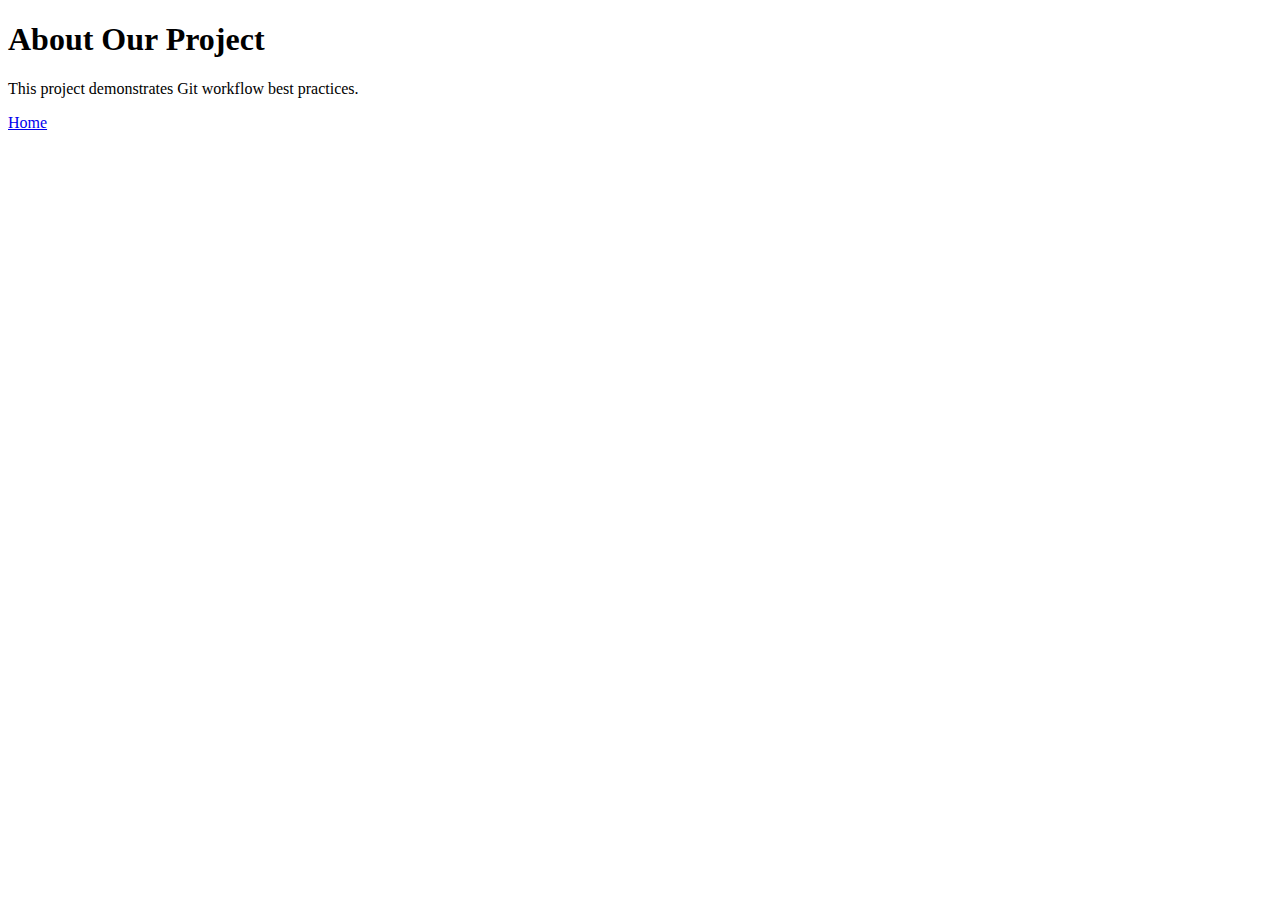
<file: about.html>
<!DOCTYPE html>
<html lang=\"en\">
<head>
    <meta charset=\"UTF-8\">
    <title>About - Git Flow Lab</title>
    <link rel=\"stylesheet\" href=\"styles.css\">
</head>
<body>
    <h1>About Our Project</h1>
    <p>This project demonstrates Git workflow best practices.</p>
    <a href=\"index.html\">Home</a>
</body>
</html>
</file>
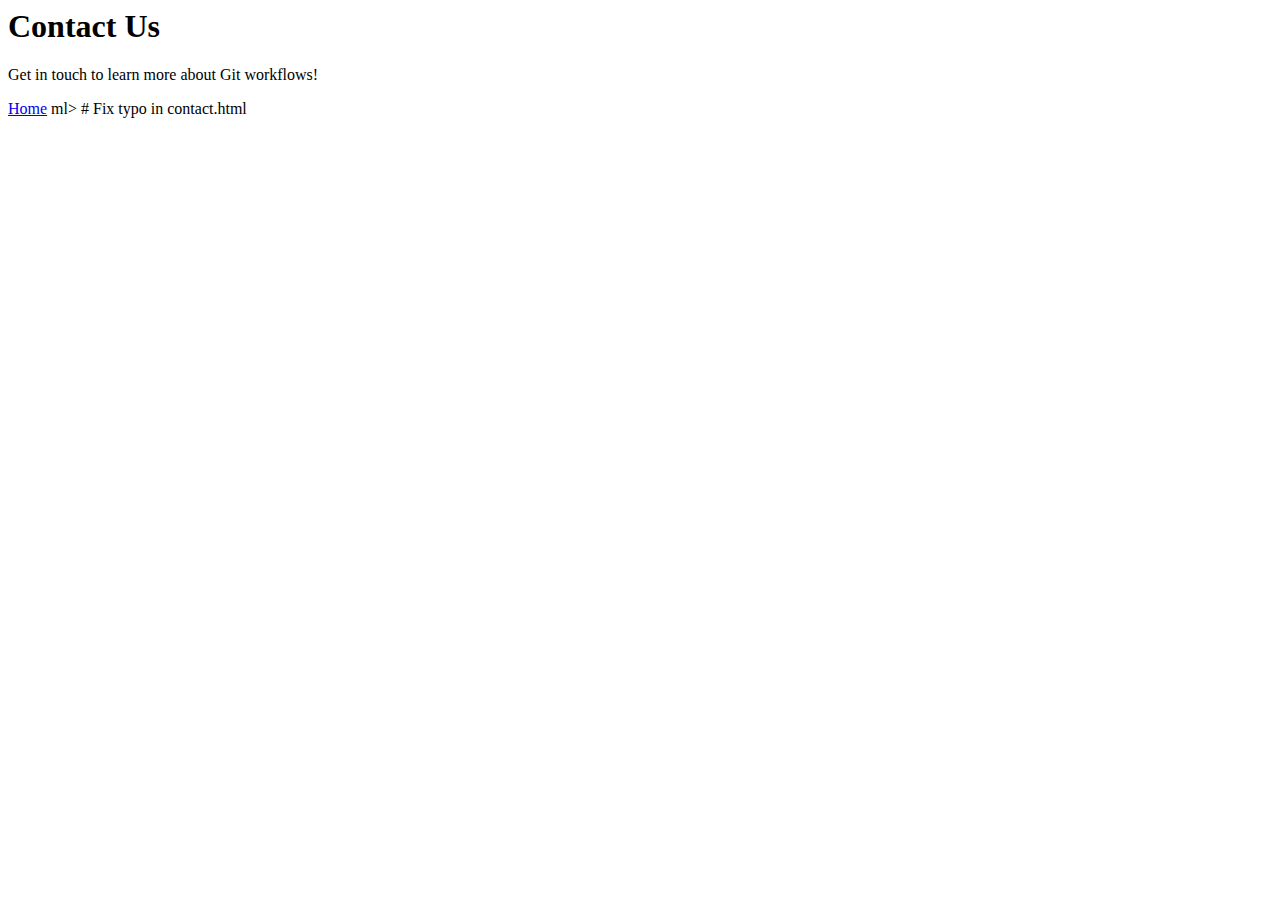
<file: contact.html>
<ht<!DOCTYPE html>
<html lang=\"en\">
<head>
    <meta charset=\"UTF-8\">
    <title>Contact - Git Flow Lab</title>
    <link rel=\"stylesheet\" href=\"styles.css\">
</head>
<body>
    <h1>Contact Us</h1>
    <p>Get in touch to learn more about Git workflows!</p>
    <a href=\"index.html\">Home</a>
</body>
</html>ml>
# Fix typo in contact.html
</file>
